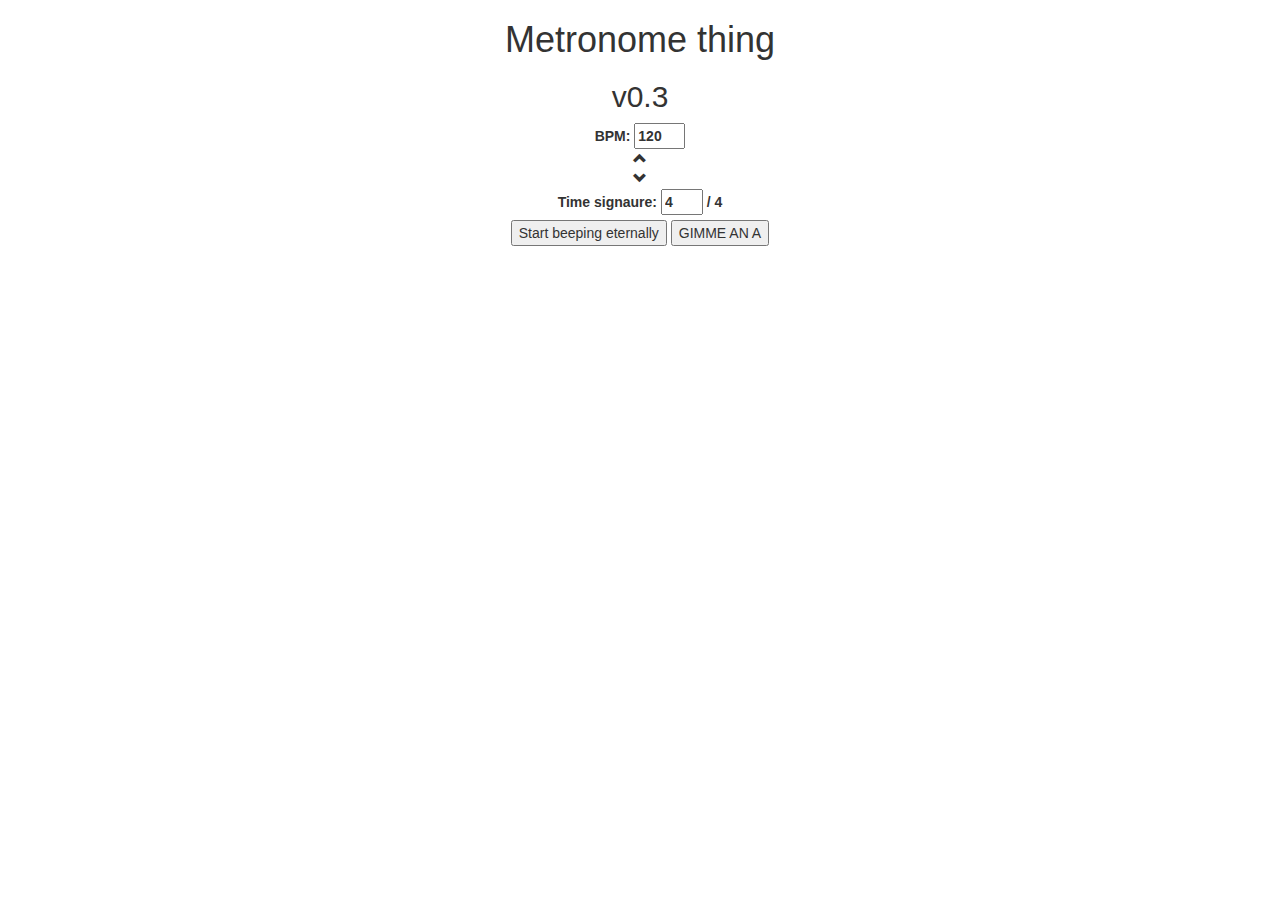
<file: metronome_thing/index.html>
<!DOCTYPE html>

<html>
	<head>
		<title>Metronome thing</title>
		
		<script src="lib/jquery/js/jquery-1.11.3.min.js" type="text/javascript"></script>
		<script src="js/script.js" type="text/javascript"></script>
		<link rel="stylesheet" href="lib/bootstrap/css/bootstrap.min.css" />
		<link rel="stylesheet" href="css/main.css" />
	</head>
	
	<body>
		<h1>Metronome thing</h1>
		<h2>v0.3</h2>
		<div class="controls">
			<div class="bpm">
				<label>BPM: <input type="text" id="bpm" size="3" value="120" /></label>
				<div class="arrows">
					<div><span class="glyphicon glyphicon-chevron-up"></span></div>
					<div><span class="glyphicon glyphicon-chevron-down"></span></div>
				</div>
			</div>
			<div class="ime">
				<label>Time signaure: <input type="text" id="num" size="2" value="4" /> / 4</label>
			</div>
			<button id="tickbutton" type="button">Start beeping eternally</button>
			<button id="tunebutton" type="button">GIMME AN A</button>
		</div>
	</body>
</html>
</file>
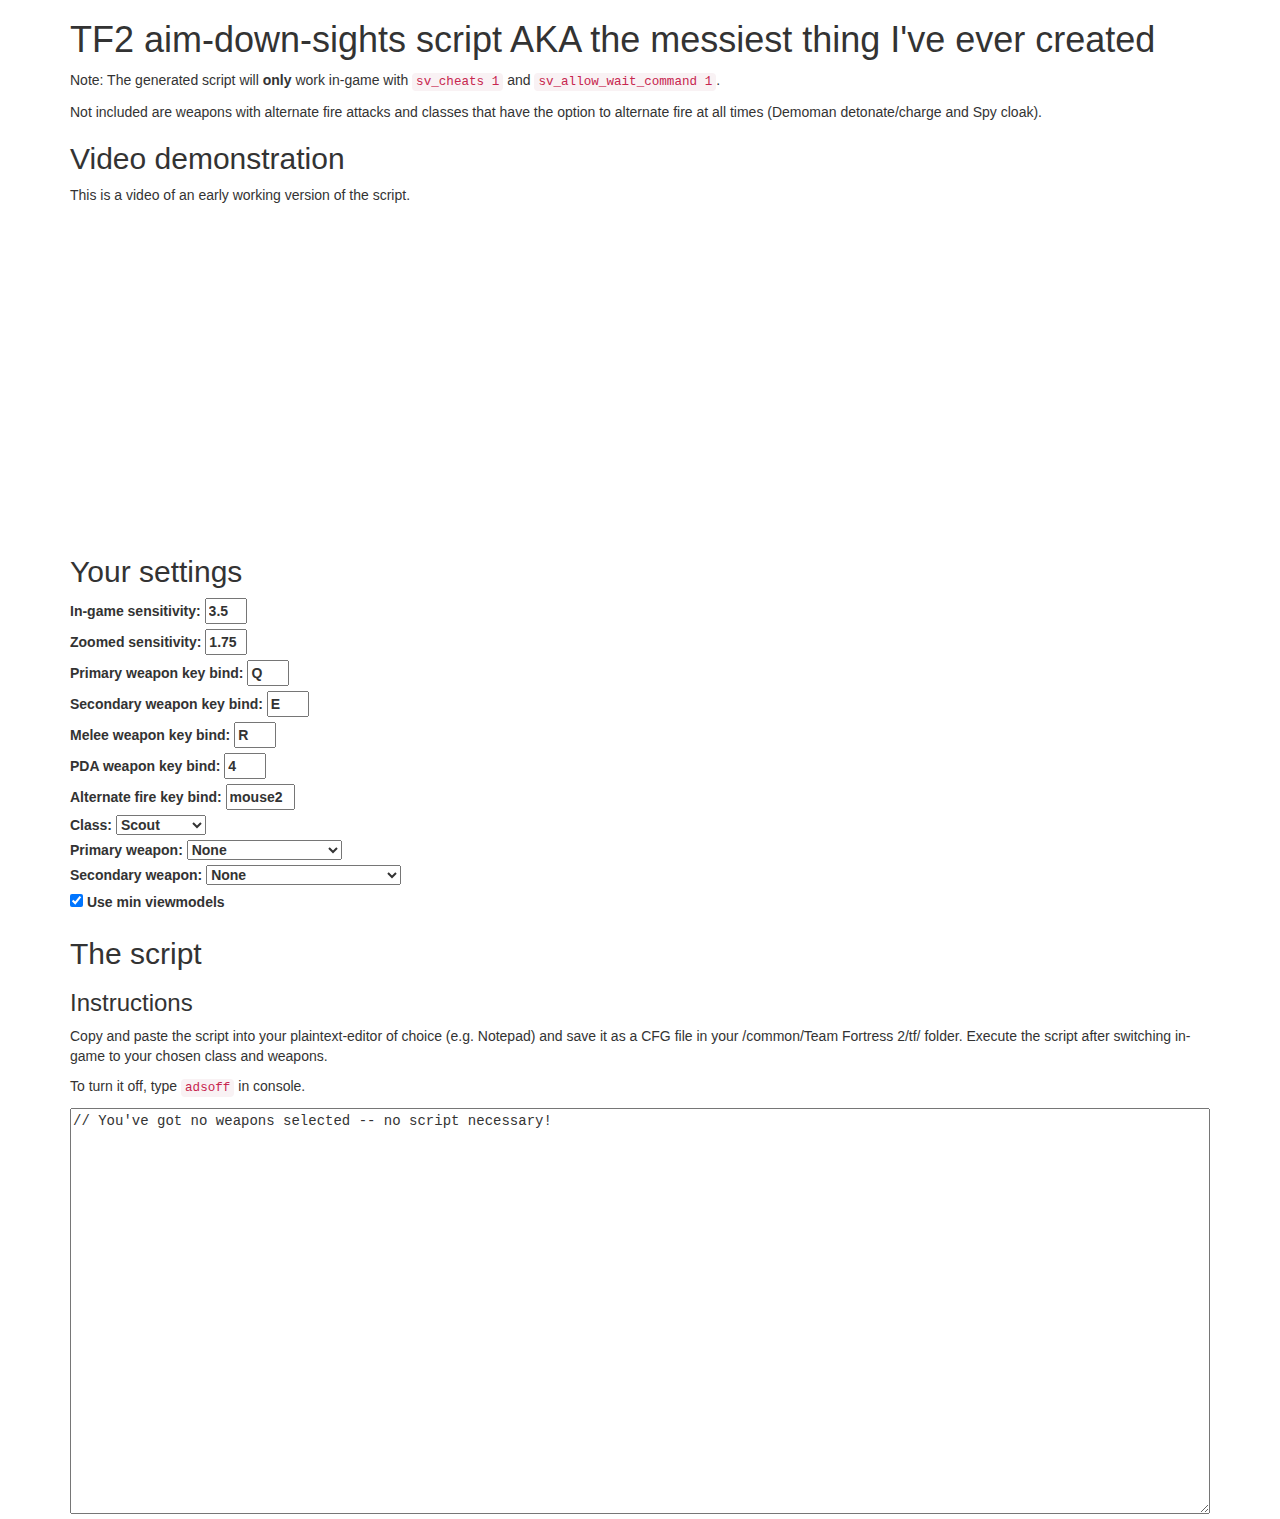
<file: toaimdownsights/index.html>
<!DOCTYPE html>
<html>
	<head>
		<meta name="viewport" content="width=device-width, initial-scale=1, maximum-scale=1, user-scalable=no">
		
		<script src="lib/js/jquery-1.11.3.min.js"></script>
		<script src="js/script.js"></script>
		
		<link rel="stylesheet" href="lib/css/normalize.css" />
		<link rel="stylesheet" href="lib/css/bootstrap.min.css" />
		<link rel="stylesheet" href="css/main.css" />
		
		<title>
			Aim-down-sights
		</title>
	</head>
	<body>
		<main class="container">
			<h1>TF2 aim-down-sights script AKA the messiest thing I've ever created</h1>
			
			<p>
				Note: The generated script will <strong>only</strong> work in-game with <code>sv_cheats 1</code> and <code>sv_allow_wait_command 1</code>.
			</p>
			<p>
				Not included are weapons with alternate fire attacks and classes that have the option to alternate fire at all times (Demoman detonate/charge and Spy cloak).
			</p>
			
			<h2>Video demonstration</h2>
			<p>
				This is a video of an early working version of the script.
			</p>
			<iframe width="560" height="315" src="https://www.youtube.com/embed/JvguMvkuSHw" frameborder="0" allowfullscreen></iframe>
			
			<h2>Your settings</h2>
			
			<label>In-game sensitivity: <input class="updatesscript" type="text" name="sens" value="3.5" size="2" /></label><br />
			<label>Zoomed sensitivity: <input class="updatesscript" type="text" name="sens-z" value="1.75" size="2" /></label><br />
			<label>Primary weapon key bind: <input class="updatesscript" type="text" name="primary" value="Q" size="2" /></label><br />
			<label>Secondary weapon key bind: <input class="updatesscript" type="text" name="secondary" value="E" size="2" /></label><br />
			<label>Melee weapon key bind: <input class="updatesscript" type="text" name="melee" value="R" size="2" /></label><br />
			<label>PDA weapon key bind: <input class="updatesscript" type="text" name="pda" value="4" size="2" /></label><br />
			<label>Alternate fire key bind: <input class="updatesscript" type="text" name="adskey" value="mouse2" size="5" /></label><br />
			
			<label>
				Class:
				<select class="updatesscript" name="tf2class">
					<option value="scout">Scout</option>
					<option value="soldier">Soldier</option>
					<option value="pyro">Pyro</option>
					<option value="demoman">Demoman</option>
					<option value="heavy">Heavy</option>
					<option value="engineer">Engineer</option>
					<option value="medic">Medic</option>
					<option value="sniper">Sniper</option>
					<option value="spy">Spy</option>
				</select>
			</label><br />
			
			<label>
				Primary weapon:
				<select class="updatesscript weaponmenu" name="primarywep">
					<option>None</option>
				</select>
			</label><br />
			<label>
				Secondary weapon:
				<select class="updatesscript weaponmenu" name="secondarywep">
					<option>None</option>
				</select>
			</label><br />
			
			<label><input class="updatesscript" type="checkbox" name="minvm" checked="checked" /> Use min viewmodels</label>
			
			<h2>The script</h2>
			<h3>Instructions</h3>
			<p>
				Copy and paste the script into your plaintext-editor of choice (e.g. Notepad) and save it as a CFG file in your /common/Team Fortress 2/tf/ folder. Execute the script after switching in-game to your chosen class and weapons.
			</p>
			<p>
				To turn it off, type <code>adsoff</code> in console.
			</p>
			<textarea class="scriptarea" readonly="readonly" name="script" rows="20" cols="100">// You've got no weapons selected -- no script necessary!</textarea>
		</main>
	</body>
</html>
</file>
<file: metronome_thing/css/main.css>
body {
	font-family: sans-serif;
	text-align: center;
}

.controls > .bpm label {
	display: inline;
}

.controls > .bpm .arrows {
	display: inline;
}
</file>
<file: toaimdownsights/css/main.css>
.scriptarea {
	font-family: monospace;
	width: 100%;
}
</file>
